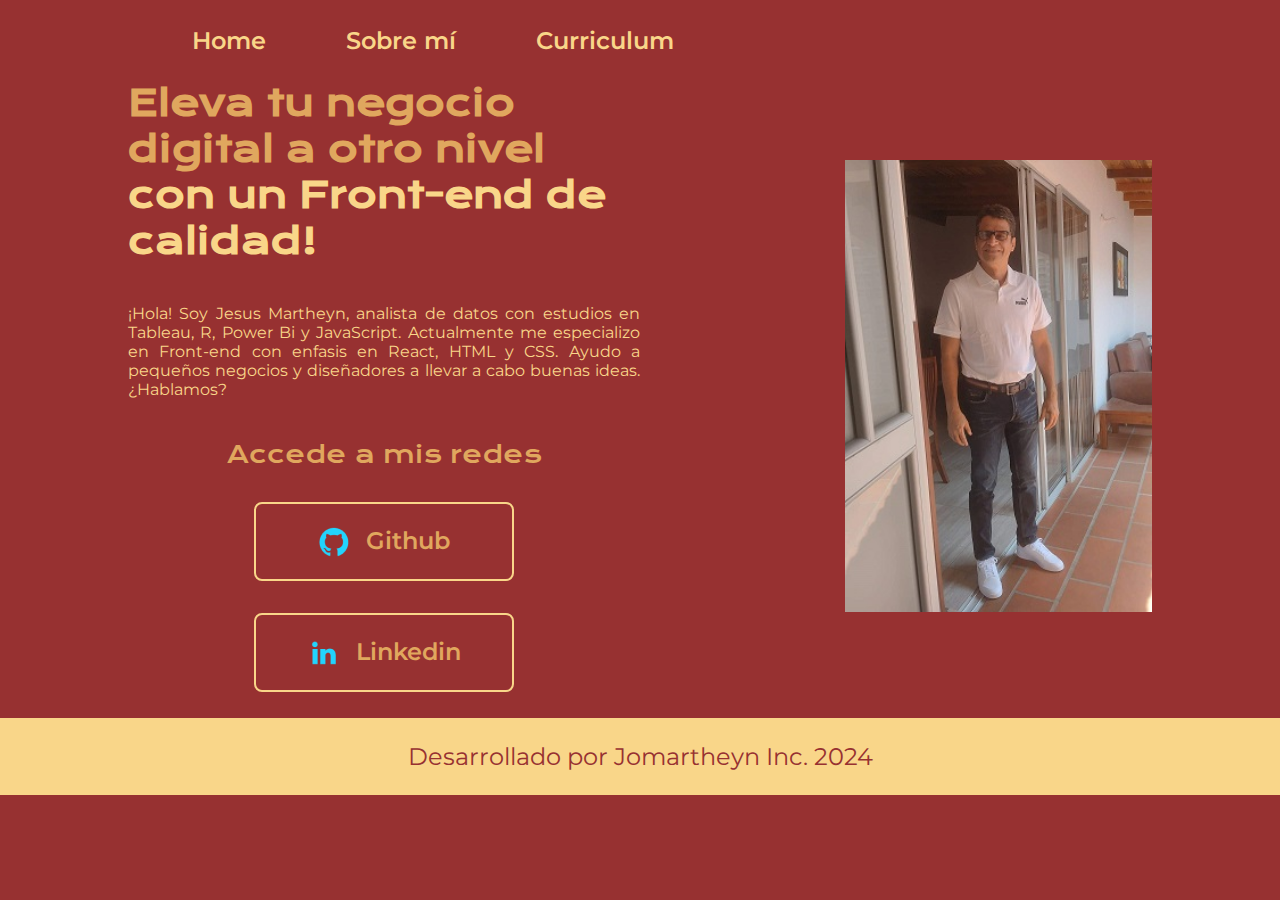
<file: index.html>
<!DOCTYPE html>
<html lang="es-mx">
<head>
    <meta charset="UTF-8"> 
    <meta http-equiv="X-UA-Compatible" content="IE=edge">
    <meta name="viewport" content="width=device-width, initial-scale=1.0">
    <title>Portafolio Jesus Martheyn</title>
    <link rel="stylesheet" href="./styles/style.css">

</head>
<body>
    <header class="header">
        <nav class="header__menu">
            <a class="header__menu__link" href="index.html">Home</a>
            <a class="header__menu__link" href="about.html">Sobre mí</a>
            <a class="header__menu__link" href="curriculum.html">Curriculum</a>
        </nav>
    </header>
    <main class="presentacion">
        <section class="presentacion__contenido">
            <h1 class="presentacion__contenido__titulo">
                Eleva tu negocio digital a otro nivel 
                <strong class="titulo-destaque">con un Front-end de calidad!
                </strong></h1>
                <p class="presentacion__contenido__texto">¡Hola! Soy Jesus Martheyn, 
                    analista de datos con estudios en Tableau, R, Power Bi y JavaScript.
                    Actualmente me especializo en Front-end con
                    enfasis en React, HTML y CSS. Ayudo a pequeños
                    negocios y diseñadores a llevar a cabo buenas ideas.
                    ¿Hablamos?

                </p>
                <div class="presentacion__enlaces">
                    <h2 class="presentacion__enlaces__subtitulo">Accede a mis redes</h2>
                    <a class="presentacion__enlaces__link" href="https://github.com/cuji2021">
                        <img src="./assets/github.png">
                        Github
                    </a>
                    <a class="presentacion__enlaces__link" href="https://www.linkedin.com/in/Jomartheyn/">
                        <img src="./assets/linkedin.png">
                        Linkedin
                    </a>
                   <!-- <a class="presentacion__enlaces__link" href="https://twitch.tv/">
                        <img src="./assets/twitch.png">
                        Twitch
                    </a> -->
                </div>
               
        </section>
            <img class="presentacion__imagen" src="./assets/Foto3.jpg" alt="Foto de Jesus Martheyn desarrolando un proyecto">
    </main>
    <footer class="footer">
        <p>Desarrollado por Jomartheyn Inc. 2024</p>
    </footer>
</body>
</html>
</file>
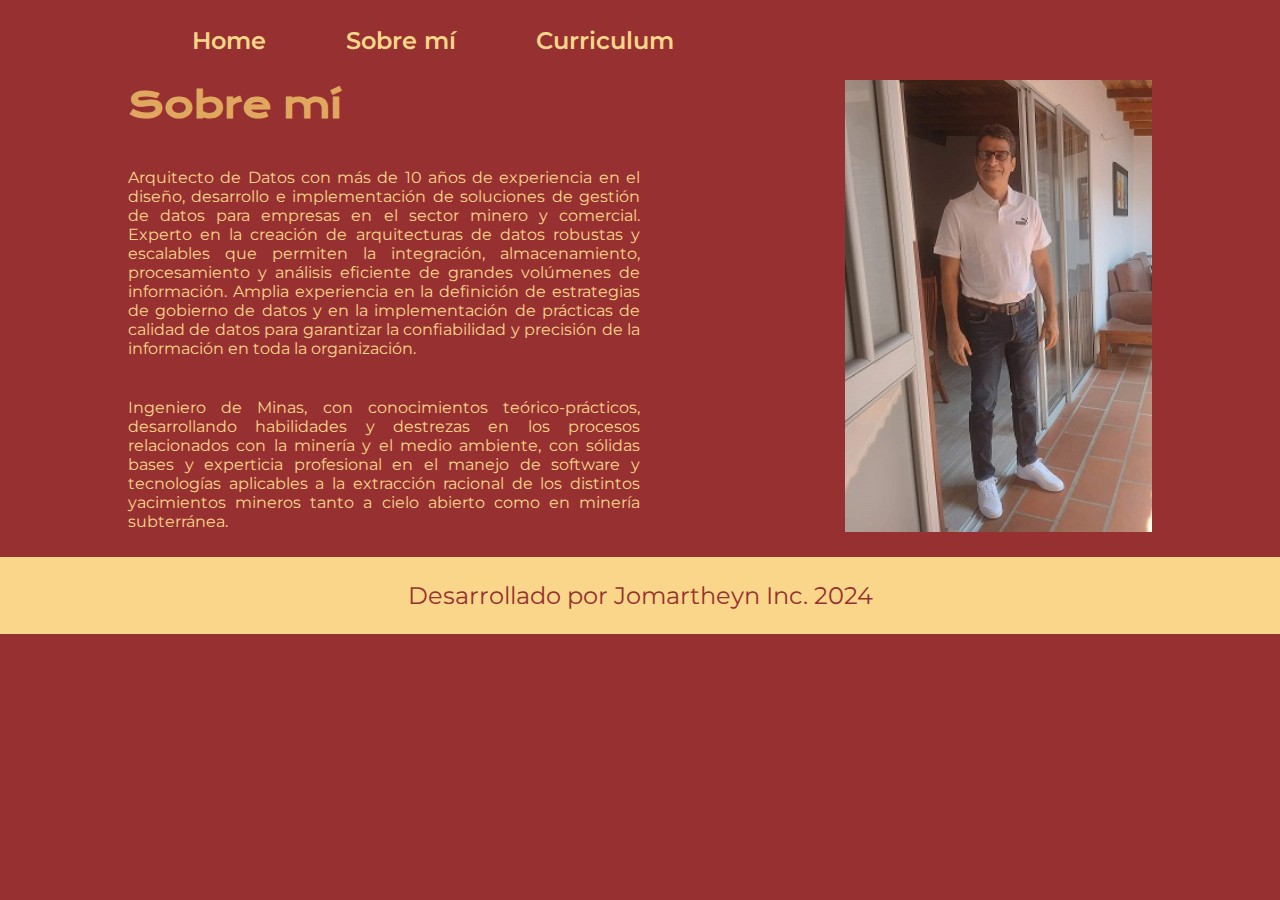
<file: about.html>
<!DOCTYPE html>
<html lang="es">
<head>
    <meta charset="UTF-8">
    <meta name="viewport" content="width=device-width, initial-scale=1.0">
    <title>Sobre mí</title>
    <link rel="stylesheet" href="./styles/style.css">
</head>
<body>
    <header class="header">
        <nav class="header__menu">
            <a class="header__menu__link" href="index.html">Home</a>
            <a class="header__menu__link" href="about.html">Sobre mí</a>
            <a class="header__menu__link" href="curriculum.html">Curriculum</a>
        </nav>
    </header>
    <main class="presentacion">
        <section class="presentacion__contenido">
            <h1 class="presentacion__contenido__titulo">Sobre mí</h1>
            <p class="presentacion__contenido__texto">Arquitecto de Datos con más de 10 años de experiencia en el diseño, 
                desarrollo e implementación de soluciones de gestión de datos para empresas en el sector minero y comercial. Experto 
                en la creación de arquitecturas de datos robustas y escalables que permiten la integración, almacenamiento, 
                procesamiento y análisis eficiente de grandes volúmenes de información. Amplia experiencia en la definición 
                de estrategias de gobierno de datos y en la implementación de prácticas de calidad de datos para garantizar 
                la confiabilidad y precisión de la información en toda la organización.
                </p>
            <p class="presentacion__contenido__texto">Ingeniero de Minas, con conocimientos teórico-prácticos, desarrollando 
                habilidades y destrezas en los procesos relacionados con la minería y el medio ambiente, con sólidas bases y 
                experticia profesional en el manejo de software y tecnologías aplicables a la extracción racional de los distintos 
                yacimientos mineros tanto a cielo abierto como en minería subterránea.
            </p>

        </section>
        <img class="presentacion__imagen" src="./assets/Foto3.jpg" alt="Foto de Jesus Martheyn desarrolando un proyecto">
    </main>
    <footer class="footer">
        <p>Desarrollado por Jomartheyn Inc. 2024</p>
    </footer>
</body>
</html>
</file>
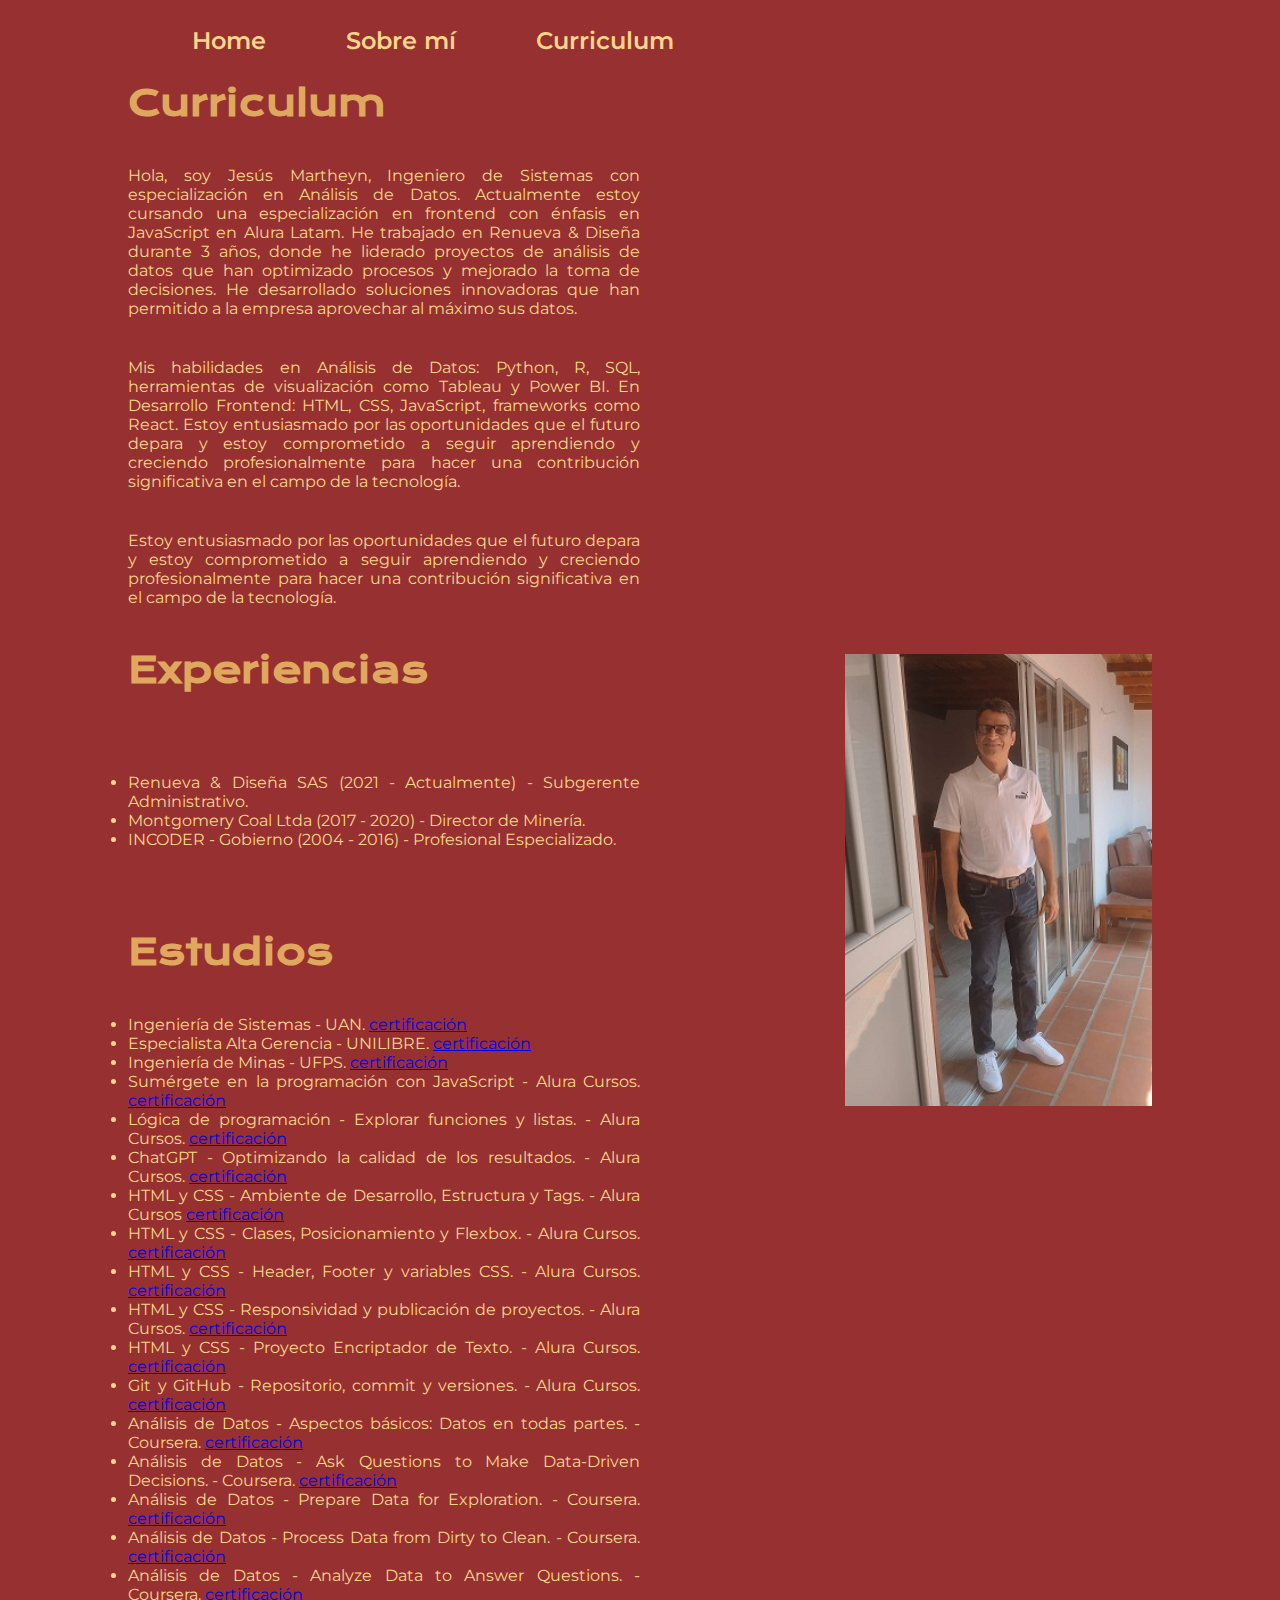
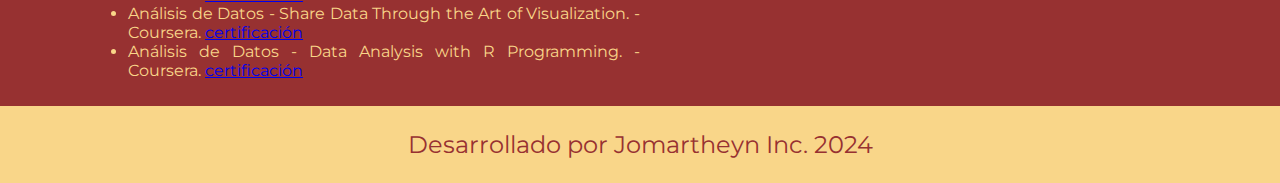
<file: curriculum.html>
<!DOCTYPE html>
<html lang="en">
<head>
    <meta charset="UTF-8">
    <meta name="viewport" content="width=device-width, initial-scale=1.0">
    <title>Curriculum</title>
    <link rel="stylesheet" href="./styles/style.css">
</head>
<body>
    <header class="header">
        <nav class="header__menu">
            <a class="header__menu__link" href="index.html">Home</a>
            <a class="header__menu__link" href="about.html">Sobre mí</a>
            <a class="header__menu__link" href="curriculum.html">Curriculum</a>
        </nav>
    </header>
    <main class="presentacion">
        <section class="presentacion__contenido">
            <h1 class="presentacion__contenido__titulo">
                Curriculum</h1>
                <p class="presentacion__contenido__texto">
                    Hola, soy Jesús Martheyn, Ingeniero de Sistemas con especialización en Análisis de Datos.
                    Actualmente estoy cursando una especialización en frontend con énfasis en JavaScript en Alura Latam.
                    He trabajado en Renueva & Diseña durante 3 años, donde he liderado proyectos de análisis de datos que 
                    han optimizado procesos y mejorado la toma de decisiones.
                    He desarrollado soluciones innovadoras que han permitido a la empresa aprovechar al máximo sus datos.
                </p>
                <p class="presentacion__contenido__texto">
                    Mis habilidades en Análisis de Datos: Python, R, SQL, 
                    herramientas de visualización como Tableau y Power BI.
                	En Desarrollo Frontend: HTML, CSS, JavaScript, frameworks como React.
                    Estoy entusiasmado por las oportunidades que el futuro depara y estoy comprometido a seguir aprendiendo 
                    y creciendo profesionalmente para hacer una contribución significativa en el campo de la tecnología.
                </p>
                <p class="presentacion__contenido__texto">
                    Estoy entusiasmado por las oportunidades que el futuro depara y estoy comprometido a seguir aprendiendo 
                    y creciendo profesionalmente para hacer una contribución significativa en el campo de la tecnología.
                </p>
                <h2 class="presentacion__contenido__titulo">Experiencias</h2>
                <p class="presentacion__contenido__texto">
                    <ul class="presentacion__contenido__texto">
                        <li> Renueva & Diseña SAS (2021 - Actualmente) - Subgerente Administrativo. </li>
                        <li> Montgomery Coal Ltda (2017 - 2020) - Director de Minería. </li>
                        <li> INCODER - Gobierno (2004 - 2016) - Profesional Especializado. </li>
                    </ul>
                </p>
                <h2 class="presentacion__contenido__titulo">Estudios</h2>
                <div class="presentacion__contenido__texto">
                    <ul class="presentacion__contenido__texto">
                        <li>Ingeniería de Sistemas - UAN. <a href="./assets/sistemas.pdf">certificación</a> </li>
                        <li>Especialista Alta Gerencia - UNILIBRE. <a href="./assets/AG.pdf">certificación</a> </li>
                        <li>Ingeniería de Minas - UFPS. <a href="./assets/minas.pdf">certificación</a> </li>
                        <li>Sumérgete en la programación con JavaScript - Alura Cursos. <a href="https://app.aluracursos.com/certificate/jomartheyn/logica-programacion-sumergete-programacion-javascript">certificación</a> </li>
                        <li>Lógica de programación - Explorar funciones y listas. - Alura Cursos. <a href="https://app.aluracursos.com/certificate/jomartheyn/logica-programacion-explorar-funciones-listas">certificación</a></li>
                        <li>ChatGPT - Optimizando la calidad de los resultados. - Alura Cursos. <a href="https://app.aluracursos.com/certificate/jomartheyn/chatgpt-optimizando-calidad-resultados">certificación</a></li>
                        <li>HTML y CSS - Ambiente de Desarrollo, Estructura y Tags. - Alura Cursos <a href="https://app.aluracursos.com/certificate/jomartheyn/html-css-desarrollo-estructura-archivos-tags">certificación</a></li>
                        <li>HTML y CSS - Clases, Posicionamiento y Flexbox. - Alura Cursos. <a href="https://app.aluracursos.com/certificate/jomartheyn/html-css-clases-posicionamiento-flexbox">certificación</a></li>
                        <li>HTML y CSS - Header, Footer y variables CSS. - Alura Cursos. <a href="https://app.aluracursos.com/certificate/jomartheyn/html-css-header-footer-variables-css">certificación</a></li>
                        <li>HTML y CSS - Responsividad y publicación de proyectos. - Alura Cursos. <a href="https://app.aluracursos.com/certificate/jomartheyn/html-css-trabajando-responsividad-publicacion-proyectos">certificación</a></li>
                        <li>HTML y CSS - Proyecto Encriptador de Texto. - Alura Cursos. <a href="https://app.aluracursos.com/certificate/b6bf5203-39fb-4b4b-a022-8a25f203154d">certificación</a></li>
                        <li>Git y GitHub - Repositorio, commit y versiones. - Alura Cursos. <a href="https://app.aluracursos.com/certificate/jomartheyn/git-github-repositorio-commit-versiones">certificación</a></li>
                        <li>Análisis de Datos - Aspectos básicos: Datos en todas partes. - Coursera. <a href="https://www.coursera.org/account/accomplishments/verify/TSFSQ8QZSHUJ">certificación</a></li>
                        <li>Análisis de Datos - Ask Questions to Make Data-Driven Decisions. - Coursera. <a href="https://www.coursera.org/account/accomplishments/verify/TUNLC4SRGT6B">certificación</a></li>
                        <li>Análisis de Datos - Prepare Data for Exploration. - Coursera. <a href="https://coursera.org/verify/8P8TEBXU4WSL">certificación</a></li>
                        <li>Análisis de Datos - Process Data from Dirty to Clean. - Coursera. <a href="https://coursera.org/verify/ACXFY9PXN9Z4">certificación</a></li>
                        <li>Análisis de Datos - Analyze Data to Answer Questions. - Coursera. <a href="https://coursera.org/verify/S5F82E88K6KS">certificación</a></li>
                        <li>Análisis de Datos - Share Data Through the Art of Visualization. - Coursera. <a href="https://coursera.org/verify/KVG2FWBSHZ5P">certificación</a></li>
                        <li>Análisis de Datos - Data Analysis with R Programming. - Coursera. <a href="https://coursera.org/verify/CAMT7XZKS9WD">certificación</a></li>


                    </ul>
                </div>
               
        </section>
        <img class="presentacion__imagen" src="./assets/Foto3.jpg" alt="Foto de Jesus Martheyn desarrolando un proyecto">
    </main>
    <footer class="footer">
        <p>Desarrollado por Jomartheyn Inc. 2024</p>
    </footer>
</body>
</html>
</file>
<file: styles/style.css>
@import url('https://fonts.googleapis.com/css2?family=Krona+One&family=Montserrat:wght@400;600&display=swap');

:root{   /* Declaracion de variables */
    --color-primario: #973131;
    --color-secundario: #E0A75E;
    --color-terciario: #F9D689;
    --color-hover: #F5E7B2;
    --fuente-montserrat: 'Montserrat', sans-serif;
    --furnte_krona: 'Krona One', sans-serif;
}

* {
    padding: 0;
    margin:0;
}



body{
    /*height: 100vh;*/
    box-sizing: border-box;
    background-color: var(--color-primario);
    color: var(--color-secundario);
}

.header{
    padding: 2% 0% 0% 15%;

}

.header__menu{
    display: flex;
    gap: 80px;

}

.header__menu__link{
    font-family: var(--fuente-montserrat);
    font-size: 1.5rem; /* equivale a 24 px o sea 1 rem = 16 px*/
    font-weight: 600;
    color: var(--color-terciario);
    text-decoration: none;

}


.presentacion {
    padding: 2% 10%;
    display: flex;
    align-items: center;
    justify-content: space-between;
    gap: 50px;
}

.presentacion__contenido{
    width: 50%;
    display: flex;
    flex-direction: column;
    gap: 40px;
}


.presentacion__contenido__titulo{
    font-size: 2.25rem; /* 36 px*/
    font-family: var(--furnte_krona);
}

.presentacion__contenido__texto{
    text-decoration: none;
    color: var(--color-terciario);
    text-align: justify;
}

.titulo-destaque {
    color: var(--color-terciario); ;
}   

.presentacion__contenido__texto{
    font-size: 1rem;
    font-family: var(--fuente-montserrat);
}

.presentacion__enlaces{
    display: flex;
    flex-direction: column;
    justify-content: space-between;
    align-items: center;
    gap: 32px;
}

.presentacion__enlaces__subtitulo{
    font-family: var(--furnte_krona);
    font-weight: 400;
    font-size: 1.5rem;
}

.presentacion__enlaces__link{
      /* background-color: #22D4FD; */
      display: flex;
      justify-content: center;
      gap: 16px;
      border: 2px solid var(--color-terciario);
      width: 50%;
      text-align: center;
      border-radius: 8px;
      font-size: 1.5rem;
      font-weight: 600;
      padding: 21.5px 0;
      text-decoration: none;
      color: var(--color-secundario);
      font-family: var(--fuente-montserrat);
}

.presentacion__enlaces__link:hover{
    background-color: var(--color-hover);
    
}

.presentacion__imagen{
    width: 30%;
}

.footer{
    color: var(--color-primario);
    background-color: var(--color-terciario);
    padding: 24px;
    text-align: center;
    font-family: var(--fuente-montserrat);
    font-size: 1.5rem;
    font-weight: 400;
}

@media (max-width: 1200px) {

    .header{
        padding: 10%;
    }

    .header__menu{
        justify-content: center;
    }

    .presentacion{
        flex-direction: column-reverse;
        padding: 5%;
    }

    .presentacion__contenido{
        width: auto;
    }
    
}
</file>
